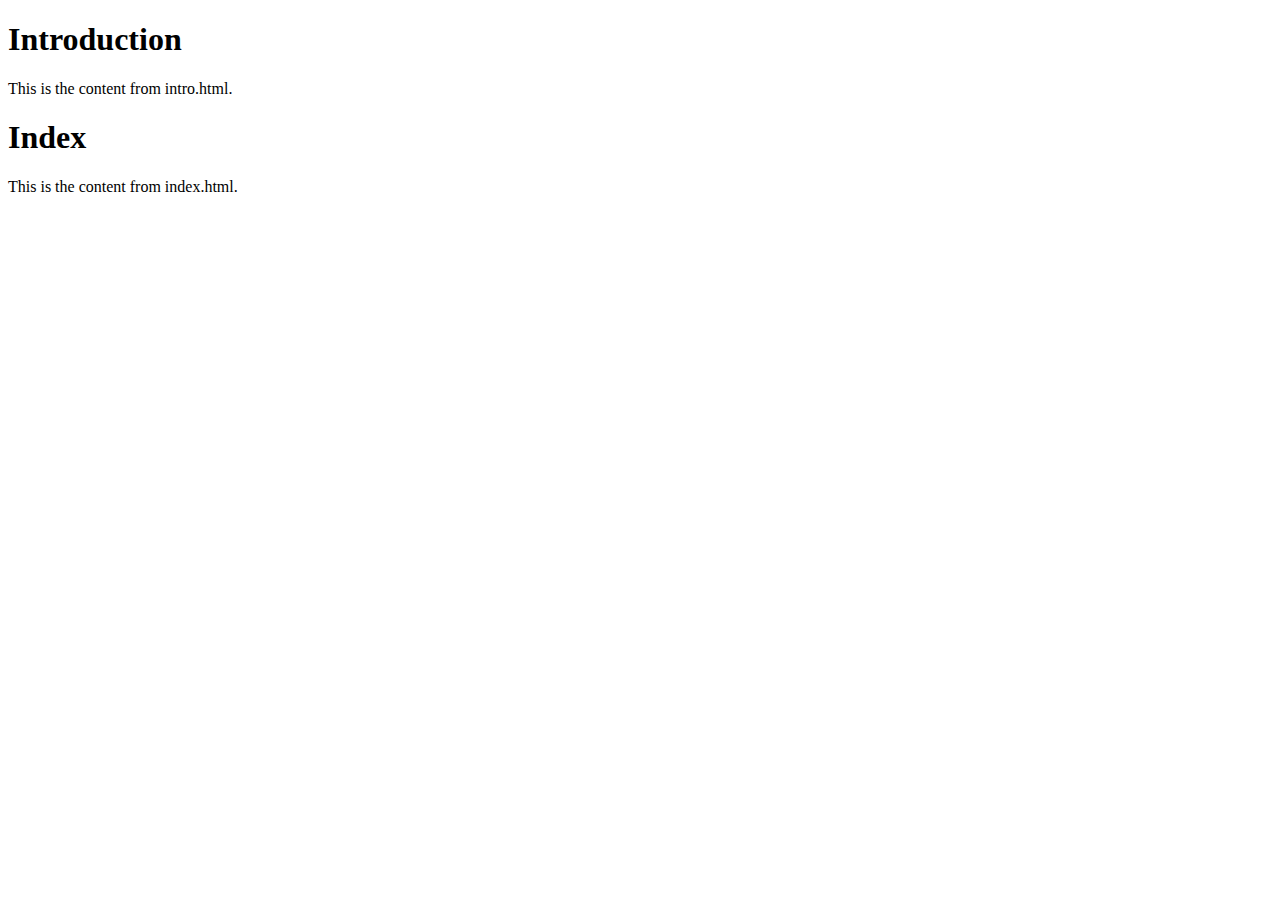
<file: combined.html>
<!DOCTYPE html>
<html lang="en">
<head>
    <meta charset="UTF-8">
    <meta name="viewport" content="width=device-width, initial-scale=1.0">
    <title>Combined Page</title>
</head>
<body>
    <h1>Introduction</h1>
    <p>This is the content from intro.html.</p>
    <h1>Index</h1>
    <p>This is the content from index.html.</p>
</body>
</html>
</file>
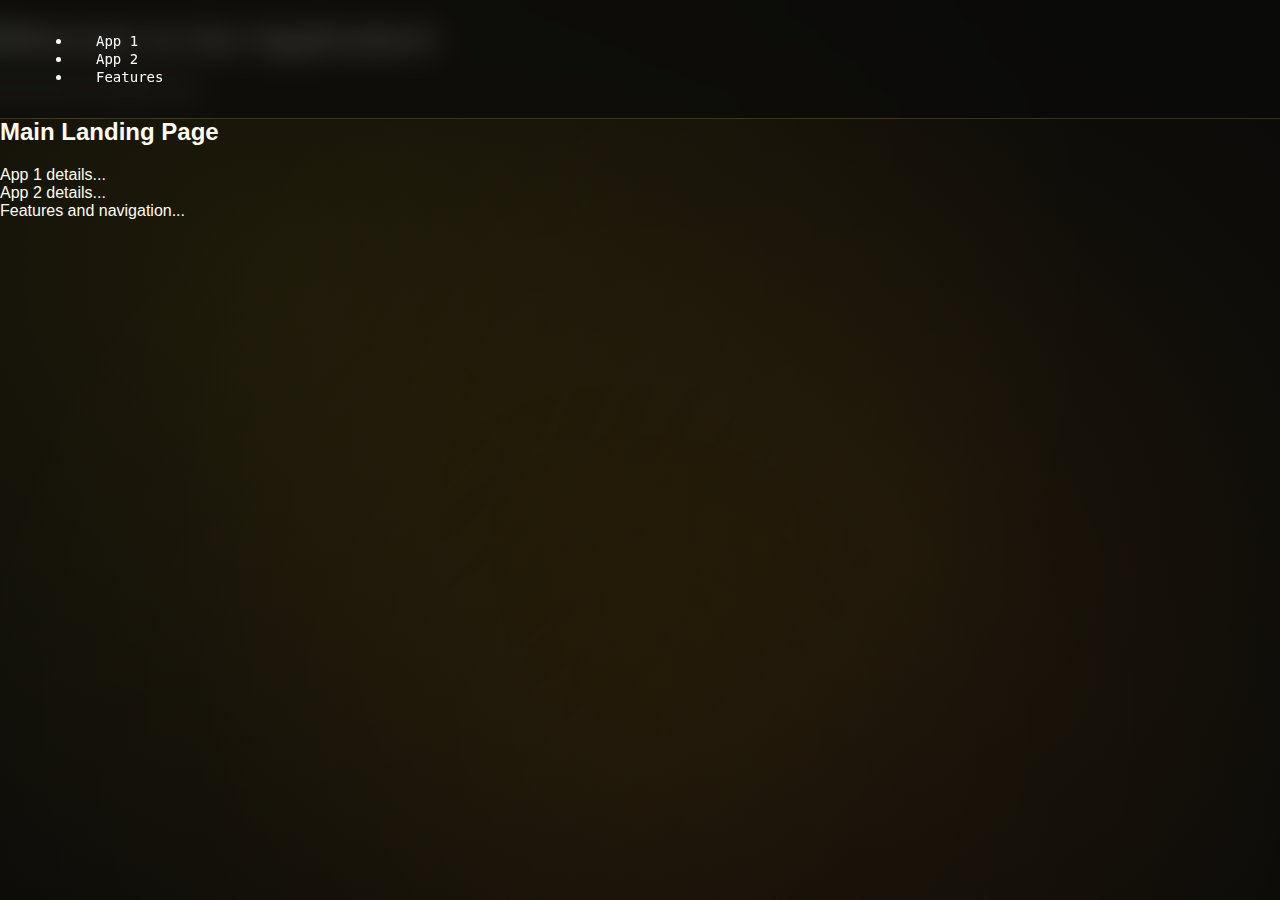
<file: Src/combined.html>
<!DOCTYPE html>
<html lang="en">
<head>
    <meta charset="UTF-8">
    <meta name="viewport" content="width=device-width, initial-scale=1.0">
    <title>Combined Page</title>
    <link rel="stylesheet" href="styles.css"> <!-- Assuming there's a stylesheet to include -->
    <script src="script.js"></script> <!-- Assuming there's a script to include if needed -->
</head>
<body>
    <div class="intro-animation">
        <!-- Content from intro.html starts here -->
        <h1>Welcome to Our Application!</h1>
        <p>Introductory animation here...</p>
        <!-- End of intro.html content -->
    </div>

    <div class="main-content">
        <!-- Content from index.html starts here -->
        <h2>Main Landing Page</h2>
        <nav>
            <ul>
                <li><a href="#app1">App 1</a></li>
                <li><a href="#app2">App 2</a></li>
                <li><a href="#features">Features</a></li>
            </ul>
        </nav>
        <section id="app1">App 1 details...</section>
        <section id="app2">App 2 details...</section>
        <section id="features">Features and navigation...</section>
        <!-- End of index.html content -->
    </div>
</body>
</html>
</file>
<file: Src/styles.css>
/* ===== GOLDEN AESTHETIC FOUNDATION ===== */
body {
    font-family: 'Inter', sans-serif;
    background: #0a0a0a;
    color: #ffffff;
    margin: 0;
    overflow-x: hidden;
    scroll-behavior: smooth;
}

#threejs-canvas {
    position: fixed;
    top: 0;
    left: 0;
    width: 100%;
    height: 100%;
    z-index: -1;
}

/* Golden Gradient Text - Orbitron Family */
.golden-text {
    background: linear-gradient(135deg, #FFD700 0%, #FFA500 50%, #FF8C00 100%);
    -webkit-background-clip: text;
    -webkit-text-fill-color: transparent;
    background-clip: text;
    font-family: 'Orbitron', monospace;
    font-weight: 700;
}

.golden-text-light {
    background: linear-gradient(135deg, #FFE55C 0%, #FFB84D 100%);
    -webkit-background-clip: text;
    -webkit-text-fill-color: transparent;
    background-clip: text;
}

/* Glass Morphism Panels */
.glass-panel {
    background: rgba(255, 255, 255, 0.05);
    backdrop-filter: blur(25px);
    border: 1px solid rgba(255, 215, 0, 0.3);
    border-radius: 20px;
    box-shadow: 0 10px 30px rgba(255, 215, 0, 0.1);
    padding: 2rem;
    transition: all 0.3s cubic-bezier(0.34, 1.56, 0.64, 1);
    position: relative;
    overflow: hidden;
}

.glass-panel::before {
    content: '';
    position: absolute;
    inset: 0;
    background: linear-gradient(135deg, rgba(255, 215, 0, 0.1), transparent);
    opacity: 0;
    transition: opacity 0.3s ease;
    pointer-events: none;
}

.glass-panel:hover {
    border-color: rgba(255, 215, 0, 0.6);
    box-shadow: 0 25px 50px rgba(255, 215, 0, 0.25);
    transform: translateY(-5px);
}

.glass-panel:hover::before {
    opacity: 1;
}

/* Premium CTA Button */
.cta-btn {
    background: linear-gradient(135deg, #FFD700, #FFA500);
    color: #000;
    font-weight: 700;
    padding: 14px 32px;
    border-radius: 50px;
    text-transform: uppercase;
    cursor: pointer;
    border: none;
    font-size: 0.875rem;
    font-family: 'Orbitron', monospace;
    letter-spacing: 1px;
    display: inline-flex;
    align-items: center;
    gap: 0.5rem;
    transition: all 0.3s cubic-bezier(0.34, 1.56, 0.64, 1);
    box-shadow: 0 10px 25px rgba(255, 215, 0, 0.2);
    position: relative;
    overflow: hidden;
}

.cta-btn::before {
    content: '';
    position: absolute;
    top: 50%;
    left: 50%;
    width: 0;
    height: 0;
    background: rgba(255, 255, 255, 0.3);
    border-radius: 50%;
    transform: translate(-50%, -50%);
    transition: width 0.6s ease, height 0.6s ease;
}

.cta-btn:hover::before {
    width: 300px;
    height: 300px;
}

.cta-btn:hover {
    transform: translateY(-3px) scale(1.05);
    box-shadow: 0 20px 45px rgba(255, 215, 0, 0.35);
    background: linear-gradient(135deg, #FFA500, #FF8C00);
}

.cta-btn-secondary {
    background: transparent;
    border: 2px solid rgba(255, 215, 0, 0.5);
    color: #FFD700;
}

.cta-btn-secondary:hover {
    border-color: rgba(255, 215, 0, 1);
    background: rgba(255, 215, 0, 0.1);
}

/* Section Styling */
.section {
    min-height: 100vh;
    display: flex;
    flex-direction: column;
    justify-content: center;
    align-items: center;
    padding: 4rem 2rem;
    position: relative;
    text-align: center;
}

.section-title {
    font-size: 3.5rem;
    font-weight: 900;
    margin-bottom: 1rem;
    letter-spacing: -1px;
}

.section-subtitle {
    font-size: 1.25rem;
    color: #d0d0d0;
    max-width: 700px;
    line-height: 1.6;
    margin-bottom: 2rem;
}

/* Grid Layouts */
.grid-3 {
    display: grid;
    grid-template-columns: repeat(auto-fit, minmax(300px, 1fr));
    gap: 2.5rem;
    width: 100%;
    max-width: 1300px;
}

.grid-2 {
    display: grid;
    grid-template-columns: repeat(auto-fit, minmax(400px, 1fr));
    gap: 3rem;
    width: 100%;
    max-width: 1200px;
    align-items: center;
}

/* App Card */
.app-card {
    position: relative;
    perspective: 1000px;
}

.app-card-inner {
    position: relative;
    transition: transform 0.6s cubic-bezier(0.34, 1.56, 0.64, 1);
    transform-style: preserve-3d;
}

.app-card:hover .app-card-inner {
    transform: translateY(-8px);
}

.app-card h3 {
    font-size: 1.5rem;
    margin-bottom: 0.75rem;
    line-height: 1.3;
}

.app-card p {
    color: #b0b0b0;
    font-size: 0.95rem;
    margin-bottom: 1.5rem;
    line-height: 1.5;
}

/* Badge */
.badge {
    display: inline-block;
    background: rgba(255, 215, 0, 0.15);
    border: 1px solid rgba(255, 215, 0, 0.4);
    color: #FFD700;
    padding: 0.5rem 1rem;
    border-radius: 50px;
    font-size: 0.75rem;
    font-weight: 600;
    text-transform: uppercase;
    letter-spacing: 0.5px;
    margin-bottom: 1rem;
}

/* Feature Grid */
.feature-item {
    text-align: left;
}

.feature-icon {
    font-size: 2.5rem;
    margin-bottom: 1rem;
}

/* Testimonial */
.testimonial-card {
    max-width: 500px;
}

.testimonial-card p:first-child {
    font-size: 1.1rem;
    font-style: italic;
    color: #e0e0e0;
    margin-bottom: 1.5rem;
    line-height: 1.8;
}

.testimonial-author {
    font-weight: 600;
    color: #FFD700;
}

/* Golden Ambient Background */
body::before {
    content: '';
    position: fixed;
    top: 0;
    left: 0;
    width: 100%;
    height: 100%;
    pointer-events: none;
    background: radial-gradient(circle at 20% 30%, rgba(255, 215, 0, 0.08), transparent 70%),
                radial-gradient(circle at 70% 60%, rgba(255, 165, 0, 0.06), transparent 70%),
                radial-gradient(circle at 50% 80%, rgba(255, 140, 0, 0.05), transparent 70%);
    z-index: 0;
}

/* Navigation */
nav {
    position: fixed;
    top: 0;
    left: 0;
    right: 0;
    z-index: 100;
    background: rgba(10, 10, 10, 0.7);
    backdrop-filter: blur(15px);
    border-bottom: 1px solid rgba(255, 215, 0, 0.2);
    padding: 1rem 2rem;
}

nav a {
    color: #fff;
    text-decoration: none;
    margin: 0 1.5rem;
    font-family: 'Orbitron', monospace;
    font-size: 0.875rem;
    transition: color 0.3s ease;
}

nav a:hover {
    color: #FFD700;
}

/* Responsive */
@media (max-width: 768px) {
    .section-title {
        font-size: 2.5rem;
    }

    .grid-2 {
        grid-template-columns: 1fr;
    }

    .section {
        min-height: auto;
        padding: 3rem 1.5rem;
    }

    nav a {
        margin: 0 0.75rem;
        font-size: 0.75rem;
    }
}

@keyframes progress {
    from { width: 0%; }
    to { width: 100%; }
}
</file>
